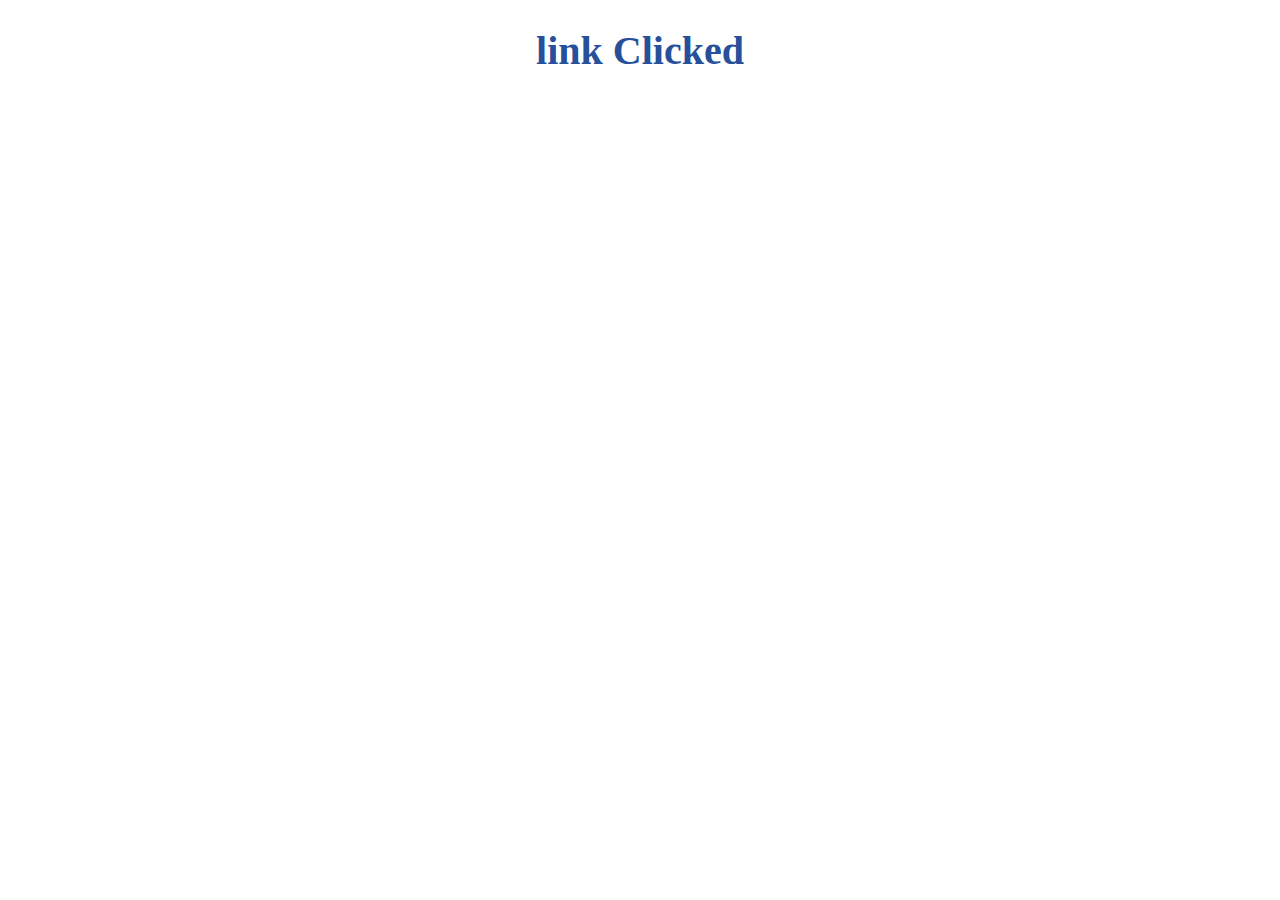
<file: html/link-clicked.html>
<!DOCTYPE html>
<html lang="en">
  <head>
    <meta charset="UTF-8" />
    <meta http-equiv="X-UA-Compatible" content="IE=edge" />
    <meta name="viewport" content="width=device-width, initial-scale=1.0" />
    <title>linked clicked</title>
  </head>
  <body>
    <h1 style="font-size: 40px; color: #27509b; text-align: center">
      link Clicked
    </h1>
  </body>
</html>
</file>
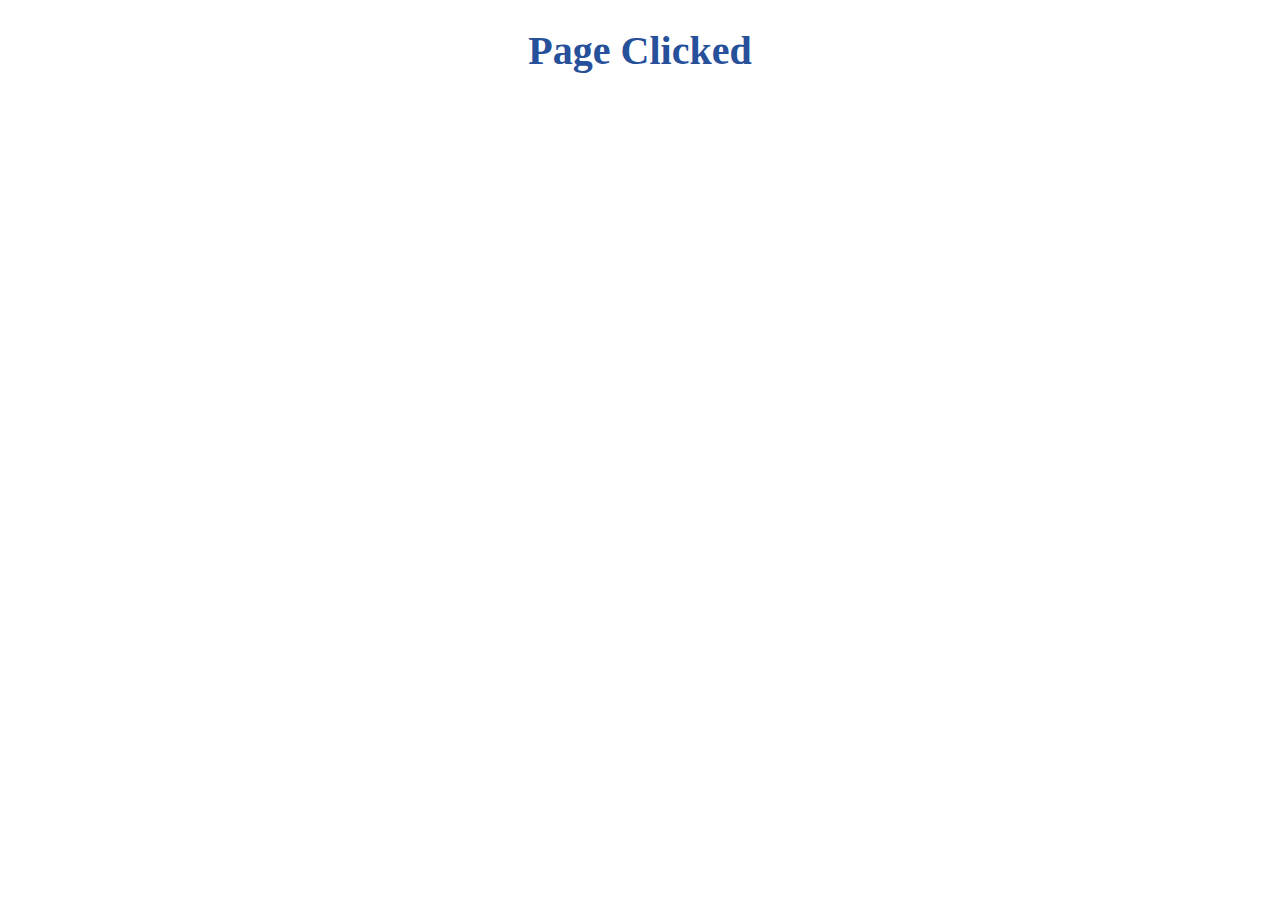
<file: html/page-clicked.html>
<!DOCTYPE html>
<html lang="en">
  <head>
    <meta charset="UTF-8" />
    <meta http-equiv="X-UA-Compatible" content="IE=edge" />
    <meta name="viewport" content="width=device-width, initial-scale=1.0" />
    <title>Page-Clicked</title>
  </head>
  <body>
    <h1 style="font-size: 40px; color: #27509b; text-align: center">
      Page Clicked
    </h1>
  </body>
</html>
</file>
